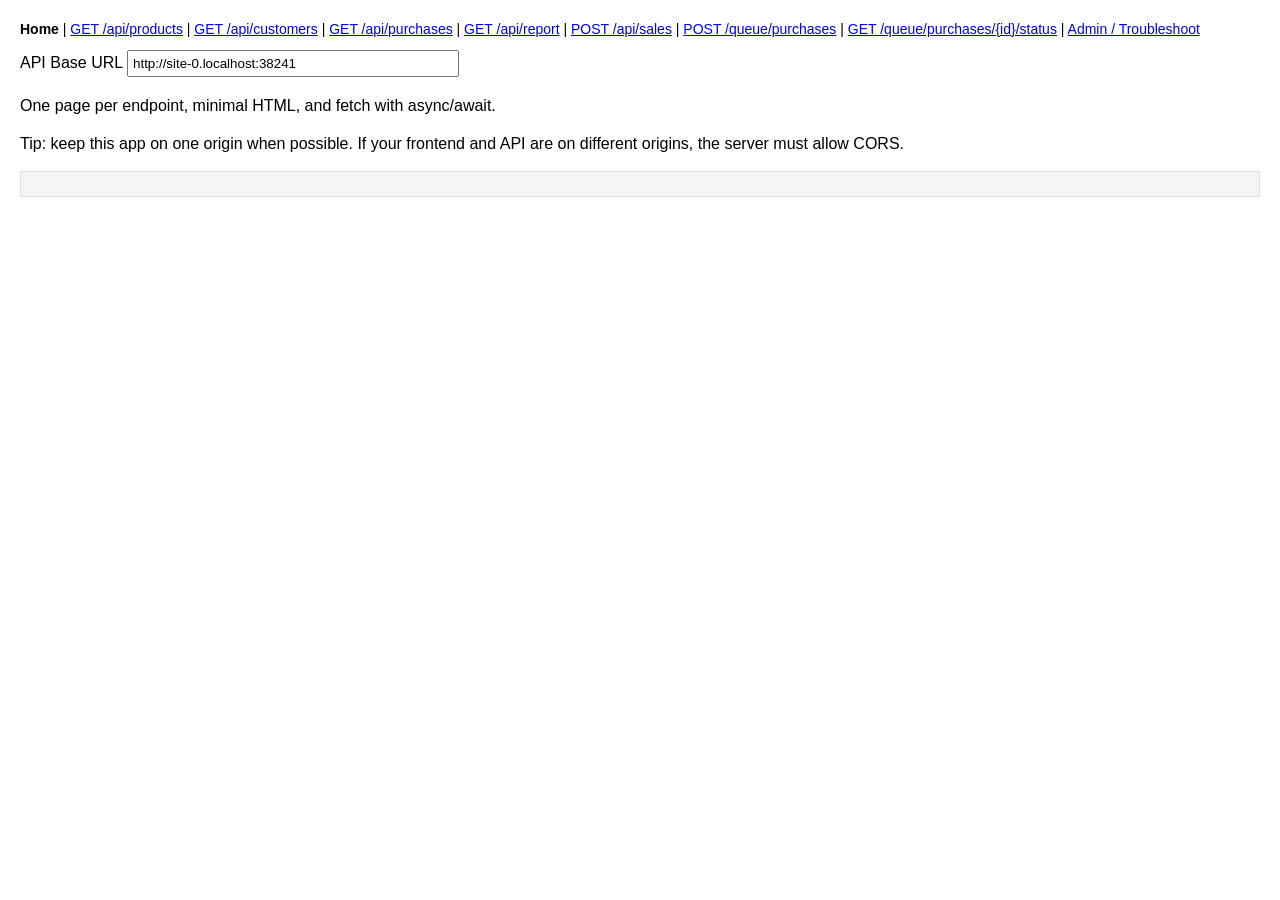
<file: target/classes/static/index.html>
<!doctype html>
<html lang="en">
<head>
   <title>Simple Fetch API Demos</title>
   <link rel="stylesheet" href="styles.css">
</head>
<body>
<header>
    <nav id="nav"></nav>
    <label>API Base URL
        <input id="baseUrl" type="text" placeholder="http://localhost:8080">
    </label>
</header>

<p>One page per endpoint, minimal HTML, and fetch with async/await.</p>
<p>Tip: keep this app on one origin when possible. If your frontend and API are on different origins, the server must allow CORS.</p>

<pre id="output">This page is only a landing page.</pre>

<script src="common.js"></script>
<script>
    StoreDemo.initPage("home");
</script>
</body>
</html>
</file>
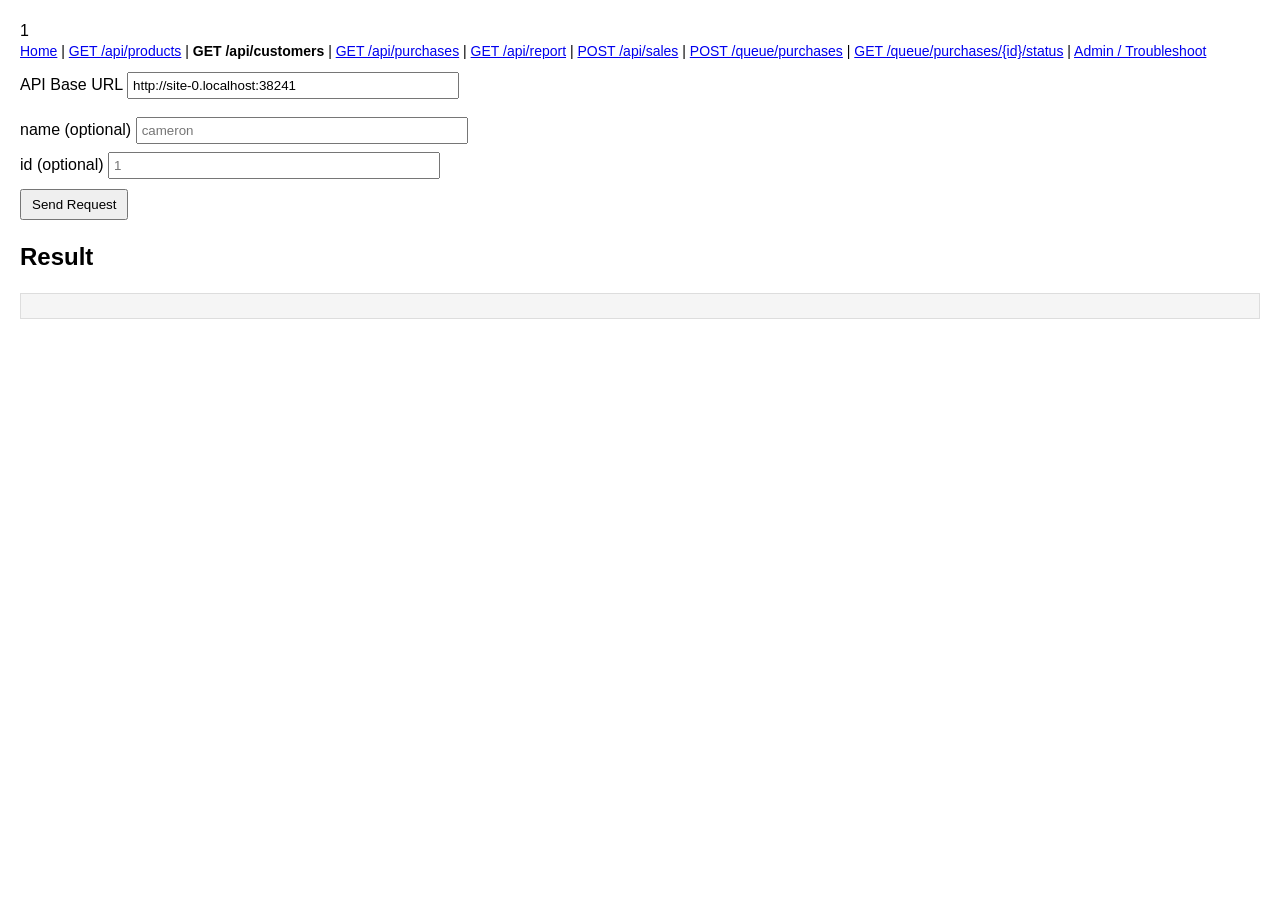
<file: target/classes/static/customers.html>
<!doctype html>
<html lang="en">
<head>1
    <title>GET /api/customers</title>
    <link rel="stylesheet" href="styles.css">
</head>
<body>
<header>
    <nav id="nav"></nav>
    <label>API Base URL
        <input id="baseUrl" type="text" placeholder="http://localhost:8080">
    </label>
</header>

<form id="requestForm" novalidate>
    <label>name (optional)
        <input id="name" type="text" placeholder="cameron">
    </label>
    <label>id (optional)
        <input id="id" type="number" min="1" placeholder="1">
    </label>
    <button id="submitBtn" type="submit">Send Request</button>
</form>

<h2>Result</h2>
<pre id="output"></pre>

<script src="common.js"></script>
<script>
    StoreDemo.initPage("customers");

    document.getElementById("requestForm").addEventListener("submit", async function (event) {
        event.preventDefault();
        StoreDemo.setLoading(true);

        var name = document.getElementById("name").value.trim();
        var id = document.getElementById("id").value.trim();

        if (!name && !id) {
            StoreDemo.setOutput("Provide name or id before sending.", true);
            StoreDemo.setLoading(false);
            return;
        }

        try {
            var url = StoreDemo.buildUrl("/api/customers", { name: name, id: id });
            var response = await fetch(url);
            var body = await response.text();
            if (!response.ok) {
                StoreDemo.setOutput("HTTP " + response.status + "\n" + StoreDemo.formatResponseBody(body), true);
                return;
            }
            StoreDemo.setOutput(StoreDemo.formatResponseBody(body), false);
        } catch (err) {
            StoreDemo.setOutput("Request failed: " + err.message, true);
        } finally {
            StoreDemo.setLoading(false);
        }
    });
</script>
</body>
</html>
</file>
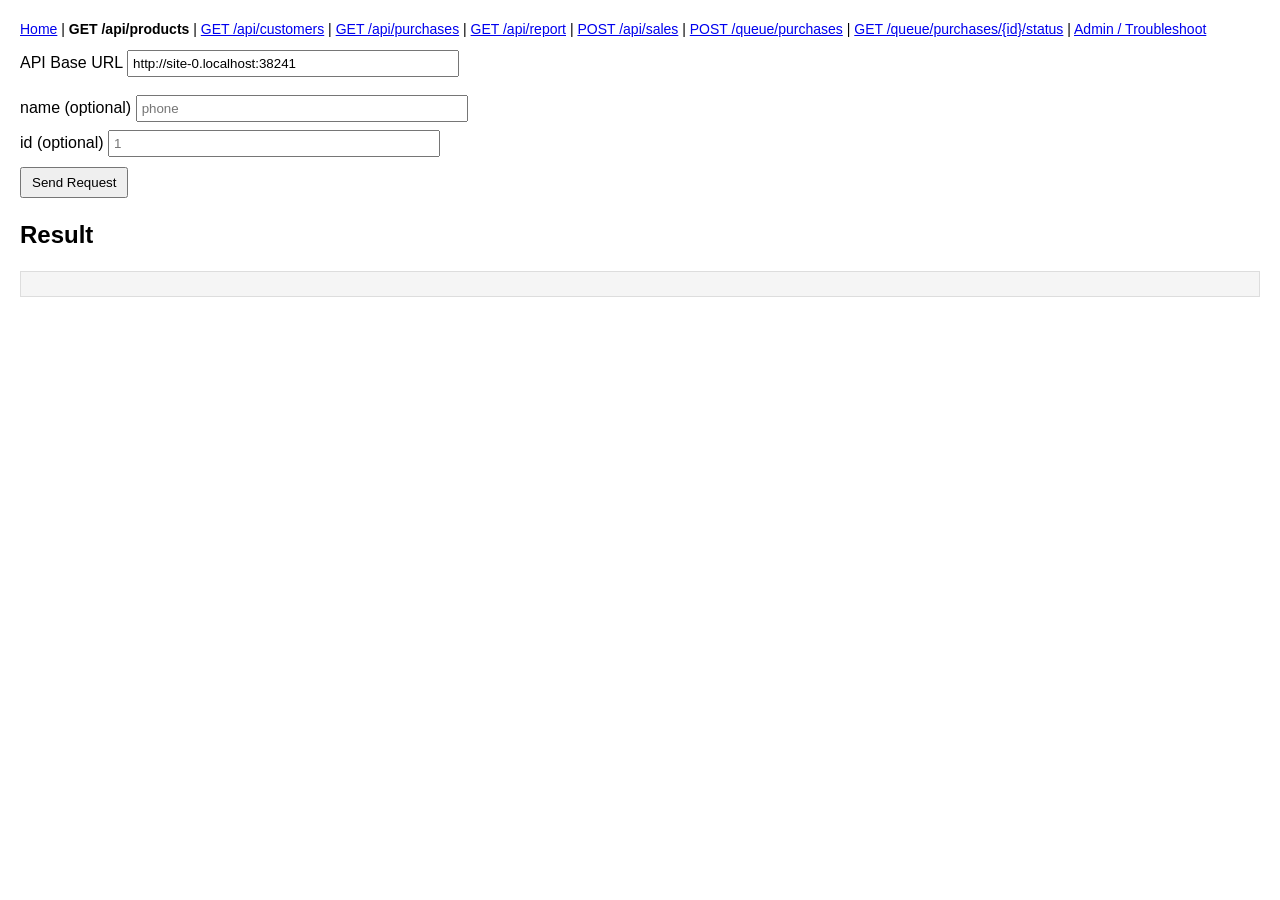
<file: target/classes/static/products.html>
<!doctype html>
<html lang="en">
<head>
    <title>GET /api/products</title>
    <link rel="stylesheet" href="styles.css">
</head>
<body>
<header>
    <nav id="nav"></nav>
    <label>API Base URL
        <input id="baseUrl" type="text" placeholder="http://localhost:8080">
    </label>
</header>

<form id="requestForm" novalidate>
    <label>name (optional)
        <input id="name" type="text" placeholder="phone">
    </label>
    <label>id (optional)
        <input id="id" type="number" min="1" placeholder="1">
    </label>
    <button id="submitBtn" type="submit">Send Request</button>
</form>

<h2>Result</h2>
<pre id="output"></pre>

<script src="common.js"></script>
<script>
    StoreDemo.initPage("products");

    document.getElementById("requestForm").addEventListener("submit", async function (event) {
        event.preventDefault();
        StoreDemo.setLoading(true);

        var name = document.getElementById("name").value.trim();
        var id = document.getElementById("id").value.trim();

        if (!name && !id) {
            StoreDemo.setOutput("Provide name or id before sending.", true);
            StoreDemo.setLoading(false);
            return;
        }

        try {
            var url = StoreDemo.buildUrl("/api/products", { name: name, id: id });
            var response = await fetch(url);
            var body = await response.text();
            if (!response.ok) {
                StoreDemo.setOutput("HTTP " + response.status + "\n" + StoreDemo.formatResponseBody(body), true);
                return;
            }
            StoreDemo.setOutput(StoreDemo.formatResponseBody(body), false);
        } catch (err) {
            StoreDemo.setOutput("Request failed: " + err.message, true);
        } finally {
            StoreDemo.setLoading(false);
        }
    });
</script>
</body>
</html>
</file>
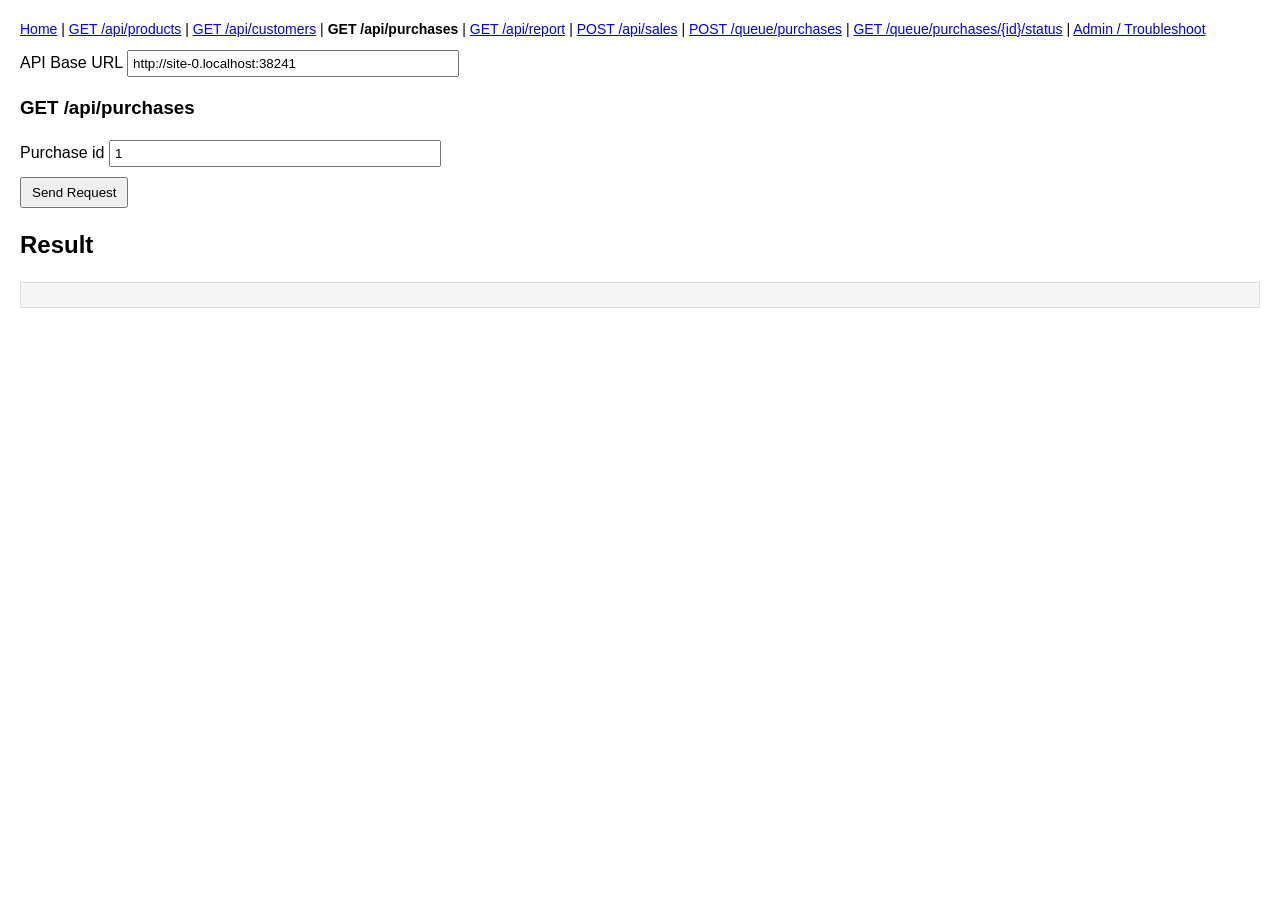
<file: target/classes/static/purchase.html>
<!doctype html>
<html lang="en">
<head>
     <title>GET /api/purchases</title>
    <link rel="stylesheet" href="styles.css">
</head>
<body>
<header>
    <nav id="nav"></nav>
    <label>API Base URL
        <input id="baseUrl" type="text" placeholder="http://localhost:8080">
    </label>
</header>

<h3>GET /api/purchases</h3>

<form id="requestForm" novalidate>
    <label>Purchase id
        <input id="id" type="number" min="1" value="1" required>
    </label>
    <button id="submitBtn" type="submit">Send Request</button>
</form>

<h2>Result</h2>
<pre id="output"></pre>

<script src="common.js"></script>
<script>
    StoreDemo.initPage("purchase");

    document.getElementById("requestForm").addEventListener("submit", async function (event) {
        event.preventDefault();
        StoreDemo.setLoading(true);

        var id = document.getElementById("id").value.trim();

        try {
            var url = StoreDemo.buildUrl("/api/purchases", { id: id });
            var response = await fetch(url);
            var body = await response.text();
            if (!response.ok) {
                StoreDemo.setOutput("HTTP " + response.status + "\n" + StoreDemo.formatResponseBody(body), true);
                return;
            }
            StoreDemo.setOutput(StoreDemo.formatResponseBody(body), false);
        } catch (err) {
            StoreDemo.setOutput("Request failed: " + err.message, true);
        } finally {
            StoreDemo.setLoading(false);
        }
    });
</script>
</body>
</html>
</file>
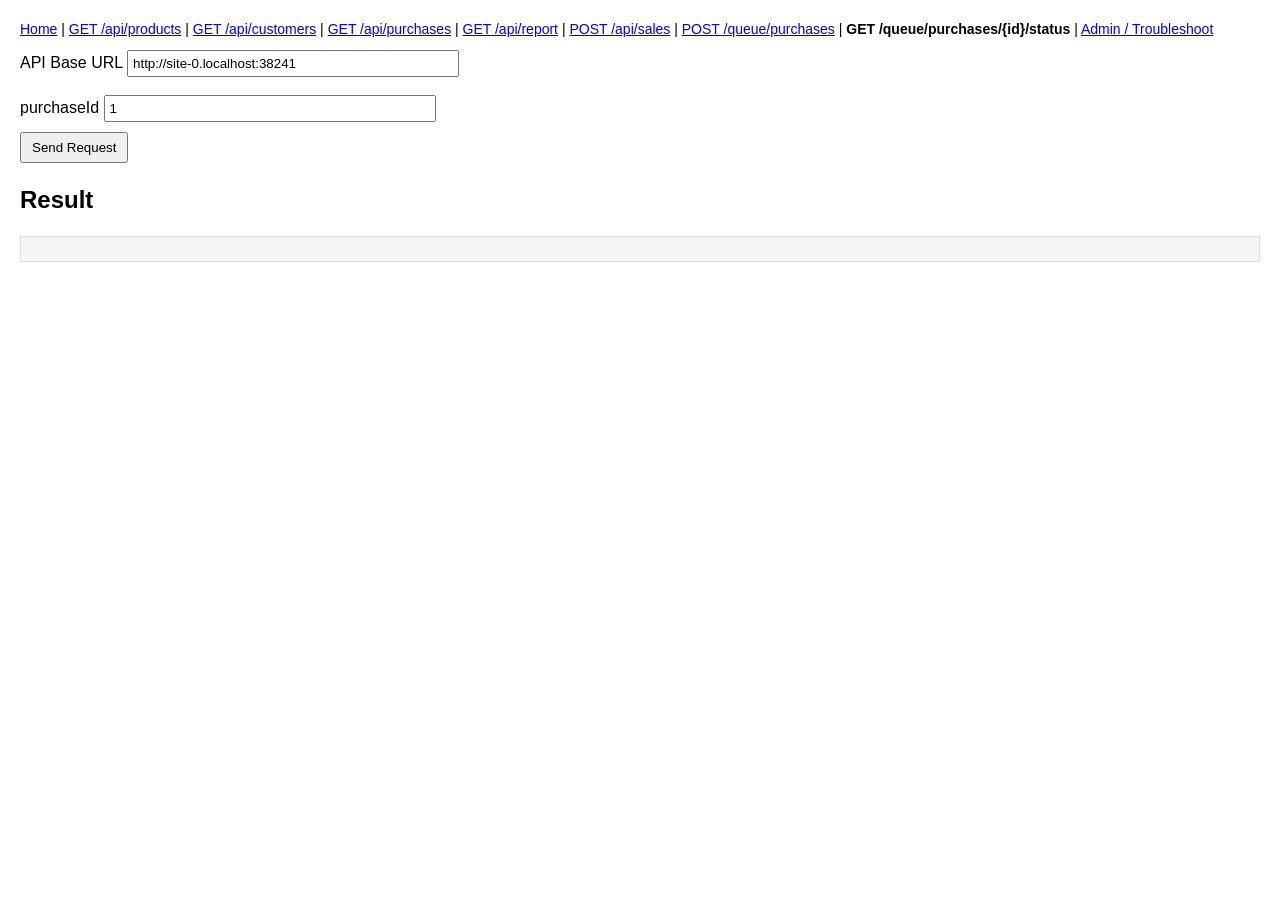
<file: target/classes/static/queue-status.html>
<!doctype html>
<html lang="en">
<head>
    <title>GET /queue/purchases/{id}/status</title>
    <link rel="stylesheet" href="styles.css">
</head>
<body>
<header>
    <nav id="nav"></nav>
    <label>API Base URL
        <input id="baseUrl" type="text" placeholder="http://localhost:8080">
    </label>
</header>

<form id="requestForm" novalidate>
    <label>purchaseId
        <input id="purchaseId" type="number" min="1" value="1" required>
    </label>
    <button id="submitBtn" type="submit">Send Request</button>
</form>

<h2>Result</h2>
<pre id="output"></pre>

<script src="common.js"></script>
<script>
    StoreDemo.initPage("queue-status");

    document.getElementById("requestForm").addEventListener("submit", async function (event) {
        event.preventDefault();
        StoreDemo.setLoading(true);

        var purchaseId = document.getElementById("purchaseId").value;

        try {
            var url = StoreDemo.buildUrl("/queue/purchases/" + encodeURIComponent(purchaseId) + "/status");
            var response = await fetch(url);
            var body = await response.text();
            if (!response.ok) {
                StoreDemo.setOutput("HTTP " + response.status + "\n" + StoreDemo.formatResponseBody(body), true);
                return;
            }
            StoreDemo.setOutput(StoreDemo.formatResponseBody(body), false);
        } catch (err) {
            StoreDemo.setOutput("Request failed: " + err.message, true);
        } finally {
            StoreDemo.setLoading(false);
        }
    });
</script>
</body>
</html>
</file>
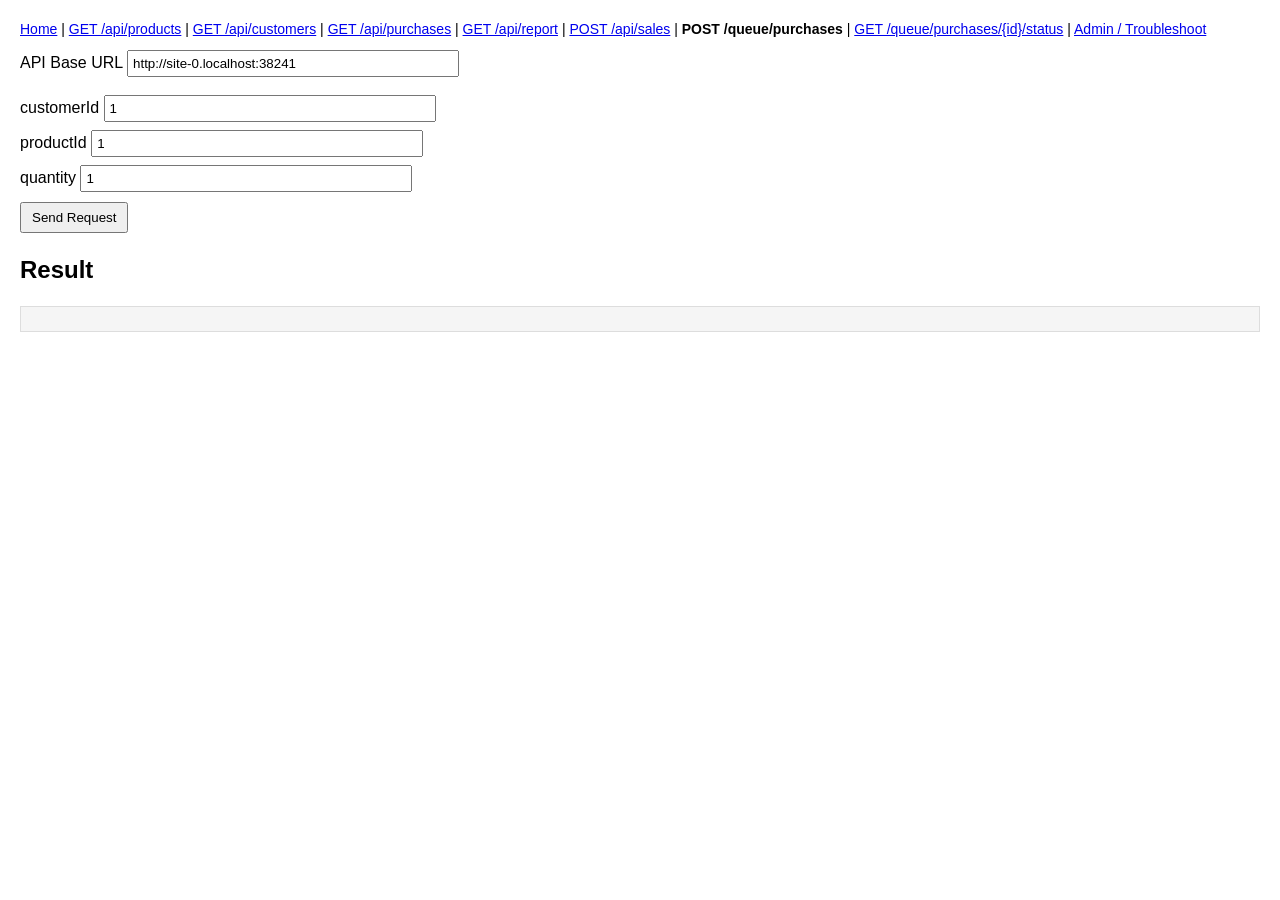
<file: target/classes/static/queue-submit.html>
<!doctype html>
<html lang="en">
<head>
    <title>POST /queue/purchases</title>
    <link rel="stylesheet" href="styles.css">
</head>
<body>
<header>
    <nav id="nav"></nav>
    <label>API Base URL
        <input id="baseUrl" type="text" placeholder="http://localhost:8080">
    </label>
</header>

<form id="requestForm" novalidate>
    <label>customerId
        <input id="customerId" type="number" min="1" value="1" required>
    </label>
    <label>productId
        <input id="productId" type="number" min="1" value="1" required>
    </label>
    <label>quantity
        <input id="quantity" type="number" min="1" value="1" required>
    </label>
    <button id="submitBtn" type="submit">Send Request</button>
</form>

<h2>Result</h2>
<pre id="output"></pre>

<script src="common.js"></script>
<script>
    StoreDemo.initPage("queue-submit");

    document.getElementById("requestForm").addEventListener("submit", async function (event) {
        event.preventDefault();
        StoreDemo.setLoading(true);

        var formData = new URLSearchParams({
            customerId: document.getElementById("customerId").value,
            productId: document.getElementById("productId").value,
            quantity: document.getElementById("quantity").value
        });

        try {
            var url = StoreDemo.buildUrl("/queue/purchases");
            var response = await fetch(url, {
                method: "POST",
                headers: { "Content-Type": "application/x-www-form-urlencoded" },
                body: formData.toString()
            });
            var body = await response.text();
            if (!response.ok) {
                StoreDemo.setOutput("HTTP " + response.status + "\n" + StoreDemo.formatResponseBody(body), true);
                return;
            }
            StoreDemo.setOutput(StoreDemo.formatResponseBody(body), false);
        } catch (err) {
            StoreDemo.setOutput("Request failed: " + err.message, true);
        } finally {
            StoreDemo.setLoading(false);
        }
    });
</script>
</body>
</html>
</file>
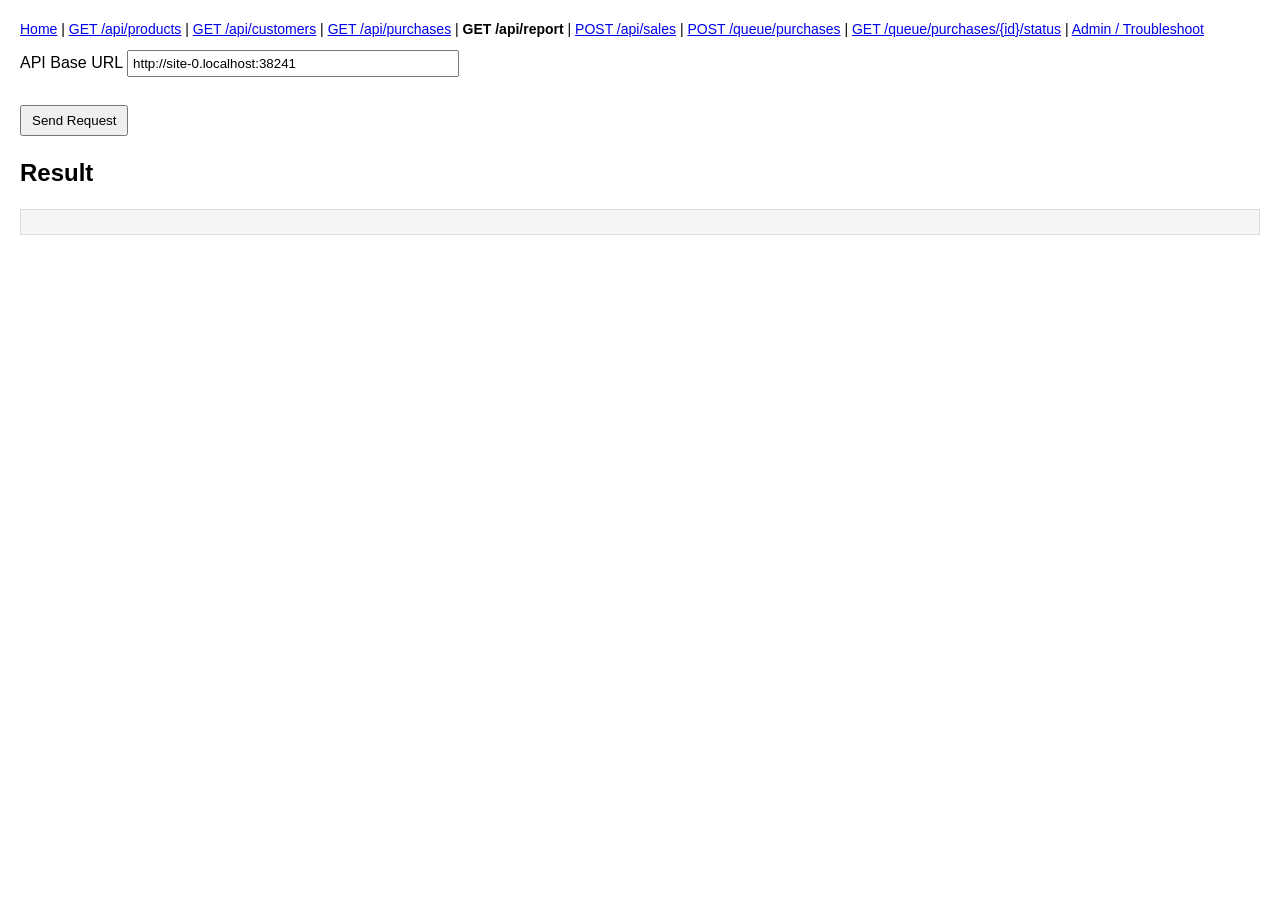
<file: target/classes/static/report.html>
<!doctype html>
<html lang="en">
<head>
    <title>GET /api/report</title>
    <link rel="stylesheet" href="styles.css">
</head>
<body>
<header>
    <nav id="nav"></nav>
    <label>API Base URL
        <input id="baseUrl" type="text" placeholder="http://localhost:8080">
    </label>
</header>

<form id="requestForm" novalidate>
    <button id="submitBtn" type="submit">Send Request</button>
</form>

<h2>Result</h2>
<pre id="output"></pre>

<script src="common.js"></script>
<script>
    StoreDemo.initPage("report");

    document.getElementById("requestForm").addEventListener("submit", async function (event) {
        event.preventDefault();
        StoreDemo.setLoading(true);

        try {
            var url = StoreDemo.buildUrl("/api/report");
            var response = await fetch(url);
            var body = await response.text();
            if (!response.ok) {
                StoreDemo.setOutput("HTTP " + response.status + "\n" + StoreDemo.formatResponseBody(body), true);
                return;
            }
            StoreDemo.setOutput(StoreDemo.formatResponseBody(body), false);
        } catch (err) {
            StoreDemo.setOutput("Request failed: " + err.message, true);
        } finally {
            StoreDemo.setLoading(false);
        }
    });
</script>
</body>
</html>
</file>
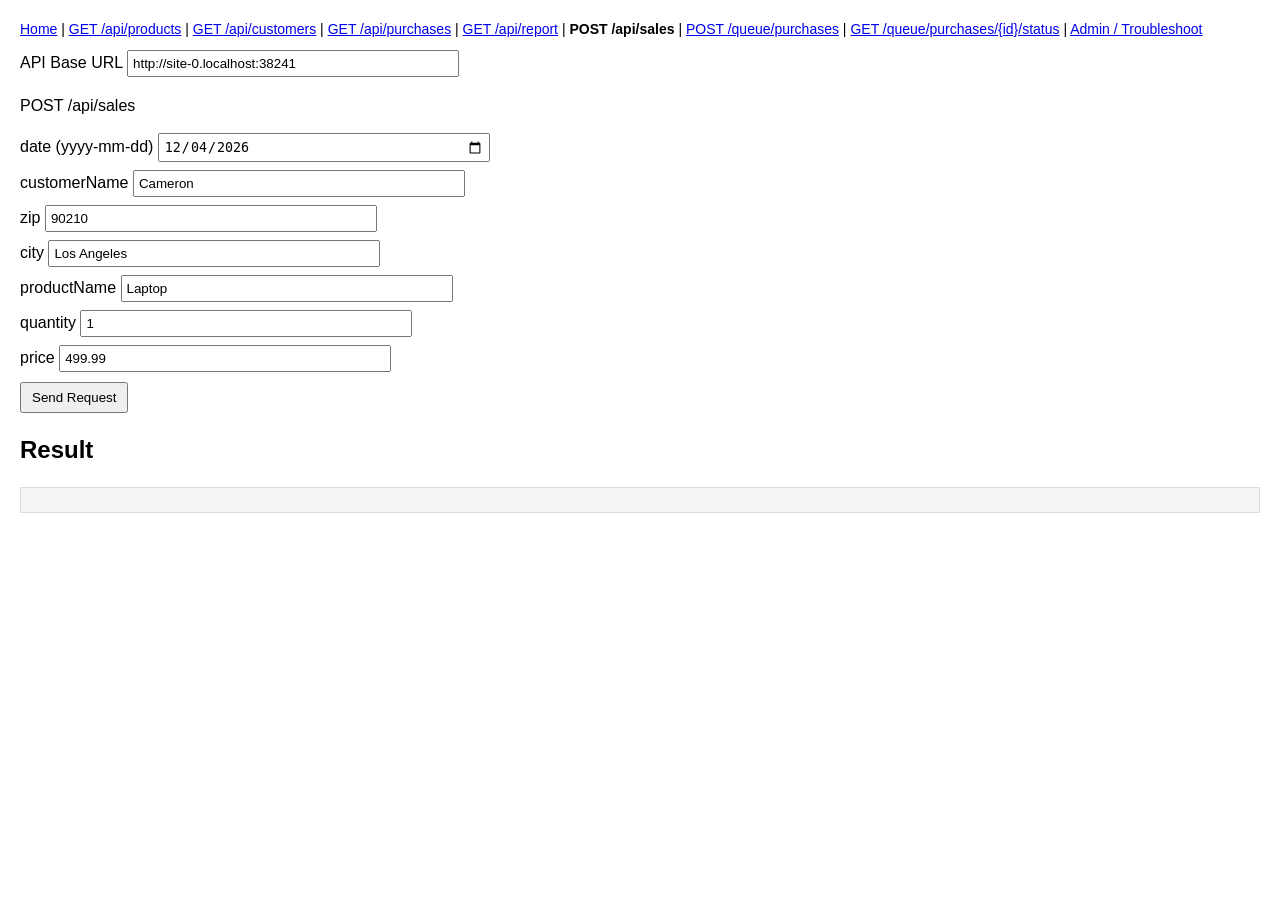
<file: target/classes/static/sales.html>
<!doctype html>
<html lang="en">
<head>
    <title>POST /api/sales</title>
    <link rel="stylesheet" href="styles.css">
</head>
<body>
<header>
    <nav id="nav"></nav>
    <label>API Base URL
        <input id="baseUrl" type="text" placeholder="http://localhost:8080">
    </label>
</header>

<p>POST /api/sales</p>

<form id="requestForm" novalidate>
    <label>date (yyyy-mm-dd)
        <input id="date" type="date" required>
    </label>
    <label>customerName
        <input id="customerName" type="text" value="Cameron" required>
    </label>
    <label>zip
        <input id="zip" type="text" value="90210" required>
    </label>
    <label>city
        <input id="city" type="text" value="Los Angeles" required>
    </label>
    <label>productName
        <input id="productName" type="text" value="Laptop" required>
    </label>
    <label>quantity
        <input id="quantity" type="number" min="1" value="1" required>
    </label>
    <label>price
        <input id="price" type="number" min="0" step="0.01" value="499.99" required>
    </label>
    <button id="submitBtn" type="submit">Send Request</button>
</form>

<h2>Result</h2>
<pre id="output"></pre>

<script src="common.js"></script>
<script>
    StoreDemo.initPage("sales");

    if (!document.getElementById("date").value) {
        document.getElementById("date").value = new Date().toISOString().slice(0, 10);
    }

    document.getElementById("requestForm").addEventListener("submit", async function (event) {
        event.preventDefault();
        StoreDemo.setLoading(true);

        var formData = new URLSearchParams({
            date: document.getElementById("date").value,
            customerName: document.getElementById("customerName").value,
            zip: document.getElementById("zip").value,
            city: document.getElementById("city").value,
            productName: document.getElementById("productName").value,
            quantity: document.getElementById("quantity").value,
            price: document.getElementById("price").value
        });

        try {
            var url = StoreDemo.buildUrl("/api/sales");
            var response = await fetch(url, {
                method: "POST",
                headers: { "Content-Type": "application/x-www-form-urlencoded" },
                body: formData.toString()
            });
            var body = await response.text();
            if (!response.ok) {
                StoreDemo.setOutput("HTTP " + response.status + "\n" + StoreDemo.formatResponseBody(body), true);
                return;
            }
            StoreDemo.setOutput(StoreDemo.formatResponseBody(body), false);
        } catch (err) {
            StoreDemo.setOutput("Request failed: " + err.message, true);
        } finally {
            StoreDemo.setLoading(false);
        }
    });
</script>
</body>
</html>
</file>
<file: target/classes/static/styles.css>
body {
    font-family: Arial, sans-serif;
    margin: 20px;
    line-height: 1.4;
}

header {
    margin-bottom: 18px;
}

nav {
    margin-bottom: 10px;
    font-size: 14px;
}

label {
    display: block;
    margin-top: 8px;
}

input {
    min-width: 320px;
    padding: 4px;
}

button {
    margin-top: 10px;
    padding: 6px 10px;
}

pre {
    background: #f5f5f5;
    border: 1px solid #ddd;
    padding: 12px;
    white-space: pre-wrap;
}

.panel {
    border: 1px solid #ddd;
    border-radius: 6px;
    padding: 12px;
    margin: 14px 0;
    background: #fff;
}

.two-col {
    display: grid;
    grid-template-columns: repeat(auto-fit, minmax(320px, 1fr));
    gap: 16px;
}

.muted {
    color: #555;
    font-size: 13px;
}

.warning {
    background: #fff4e5;
    border: 1px solid #f0ad4e;
    color: #8a5200;
    border-radius: 6px;
    padding: 10px;
    margin: 12px 0;
    white-space: pre-wrap;
}
</file>
